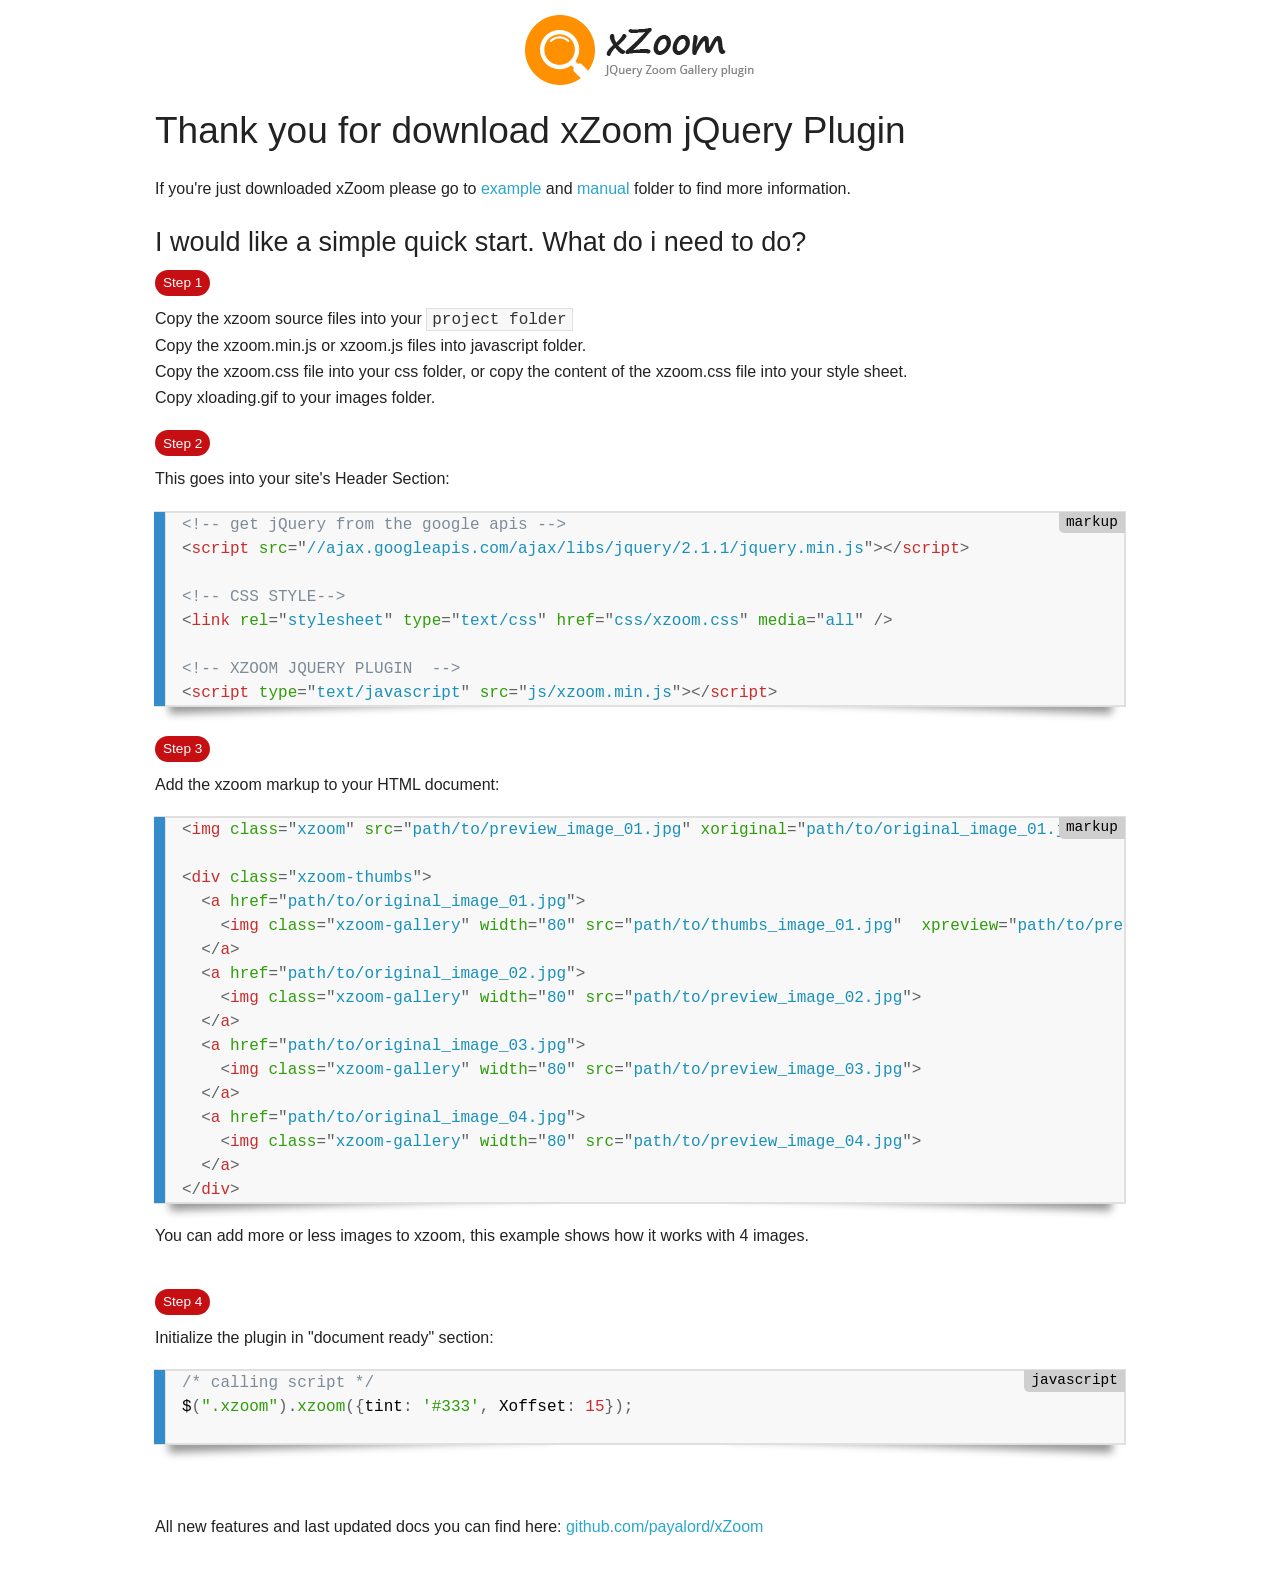
<file: public/frondend/libraries/xZoom-master/index.html>
<!doctype html>
<html class="no-js" lang="en">
  <head>
    <meta charset="utf-8" />
    <meta name="viewport" content="width=device-width, initial-scale=1.0" />
    <title>Manual | xZoom jQuery Zoom Gallery Plugin</title>
    <link rel="stylesheet" href="doc/css/normalize.css" />
    <link rel="stylesheet" href="doc/css/foundation.css" />
    <link rel="stylesheet" href="doc/css/prism.css" />
    <link rel="stylesheet" href="doc/css/manual.css" />
    <script src="doc/js/vendor/modernizr.js"></script>
  <!--[if lt IE 9]><script src="http://html5shiv.googlecode.com/svn/trunk/html5.js"></script><![endif]-->
  </head>

  <body>
  
  <div class="container">
    <div class="row">
      <div class="large-12 column text-center"><a href="https://payalord.github.io/xZoom"><img src="doc/images/logo.png" alt=""></a></div>
      <div class="large-12 column"><p><h2>Thank you for download xZoom jQuery Plugin</h2></p></div>
      <div class="large-12 column">
    If you're just downloaded xZoom please go to <a href="example/index.html">example</a> and <a href="doc/manual.html">manual</a> folder to find more information.
      </div>
    </div>
    <section>
      <div class="row">
        <div class="large-12 column">
          <h3>I would like a simple quick start. What do i need to do?</h3>
          <span class="label alert round">Step 1</span>
          <p>Copy the xzoom source files into your <code>project folder</code><br />
          Copy the xzoom.min.js or xzoom.js files into javascript folder.<br />
      Copy the xzoom.css file into your css folder, or copy the content of the xzoom.css file into your style sheet.<br />
      Copy xloading.gif to your images folder.</p>
          <span class="label alert round">Step 2</span>
          <p>This goes into your site's Header Section:</p>
          <p><pre><code class="language-markup">&lt;!-- get jQuery from the google apis --&gt;
&lt;script src="//ajax.googleapis.com/ajax/libs/jquery/2.1.1/jquery.min.js"&gt;&lt;/script&gt;

&lt;!-- CSS STYLE--&gt;
&lt;link rel="stylesheet" type="text/css" href="css/xzoom.css" media="all" /&gt;

&lt;!-- XZOOM JQUERY PLUGIN  --&gt;
&lt;script type="text/javascript" src="js/xzoom.min.js"&gt;&lt;/script&gt;</code></pre>
          </p>    
          <div class="line"><span class="label alert round">Step 3</span>
          <p>Add the xzoom markup to your HTML document:</p>
          <p>
            <pre><code class="language-markup">&lt;img class="xzoom" src="path/to/preview_image_01.jpg" xoriginal="path/to/original_image_01.jpg" /&gt;

&lt;div class="xzoom-thumbs"&gt;
  &lt;a href="path/to/original_image_01.jpg"&gt;
    &lt;img class="xzoom-gallery" width="80" src="path/to/thumbs_image_01.jpg"  xpreview="path/to/preview_image_01.jpg"&gt;
  &lt;/a&gt;
  &lt;a href="path/to/original_image_02.jpg"&gt;
    &lt;img class="xzoom-gallery" width="80" src="path/to/preview_image_02.jpg"&gt;
  &lt;/a&gt;
  &lt;a href="path/to/original_image_03.jpg"&gt;
    &lt;img class="xzoom-gallery" width="80" src="path/to/preview_image_03.jpg"&gt;
  &lt;/a&gt;
  &lt;a href="path/to/original_image_04.jpg"&gt;
    &lt;img class="xzoom-gallery" width="80" src="path/to/preview_image_04.jpg"&gt;
  &lt;/a&gt;
&lt;/div&gt;</code></pre>
          </p>
      <p>You can add more or less images to xzoom, this example shows how it works with 4 images.</p>
          </div>
          <div class="line"><span class="label alert round">Step 4</span>
          <p>Initialize the plugin in "document ready" section:</p>
          <p>
            <pre><code class="language-javascript">/* calling script */
$(".xzoom").xzoom({tint: '#333', Xoffset: 15});
            </code></pre>
          </p>
          </div>                        
        </div>       
      </div>
    </section> 
    <section>
    <div class="row">
      <div class="large-12 column">
        <div class="line">
          <p>All new features and last updated docs you can find here: <a href="https://github.com/payalord/xZoom">github.com/payalord/xZoom</a></p>
        </div>
      </div>
    </div>  
    </section>       
  </div>
    <script src="doc/js/vendor/jquery.js"></script>
    <script src="doc/js/foundation.min.js"></script>
    <script src="doc/js/vendor/prism.js"></script>
  </body>
</html>
</file>
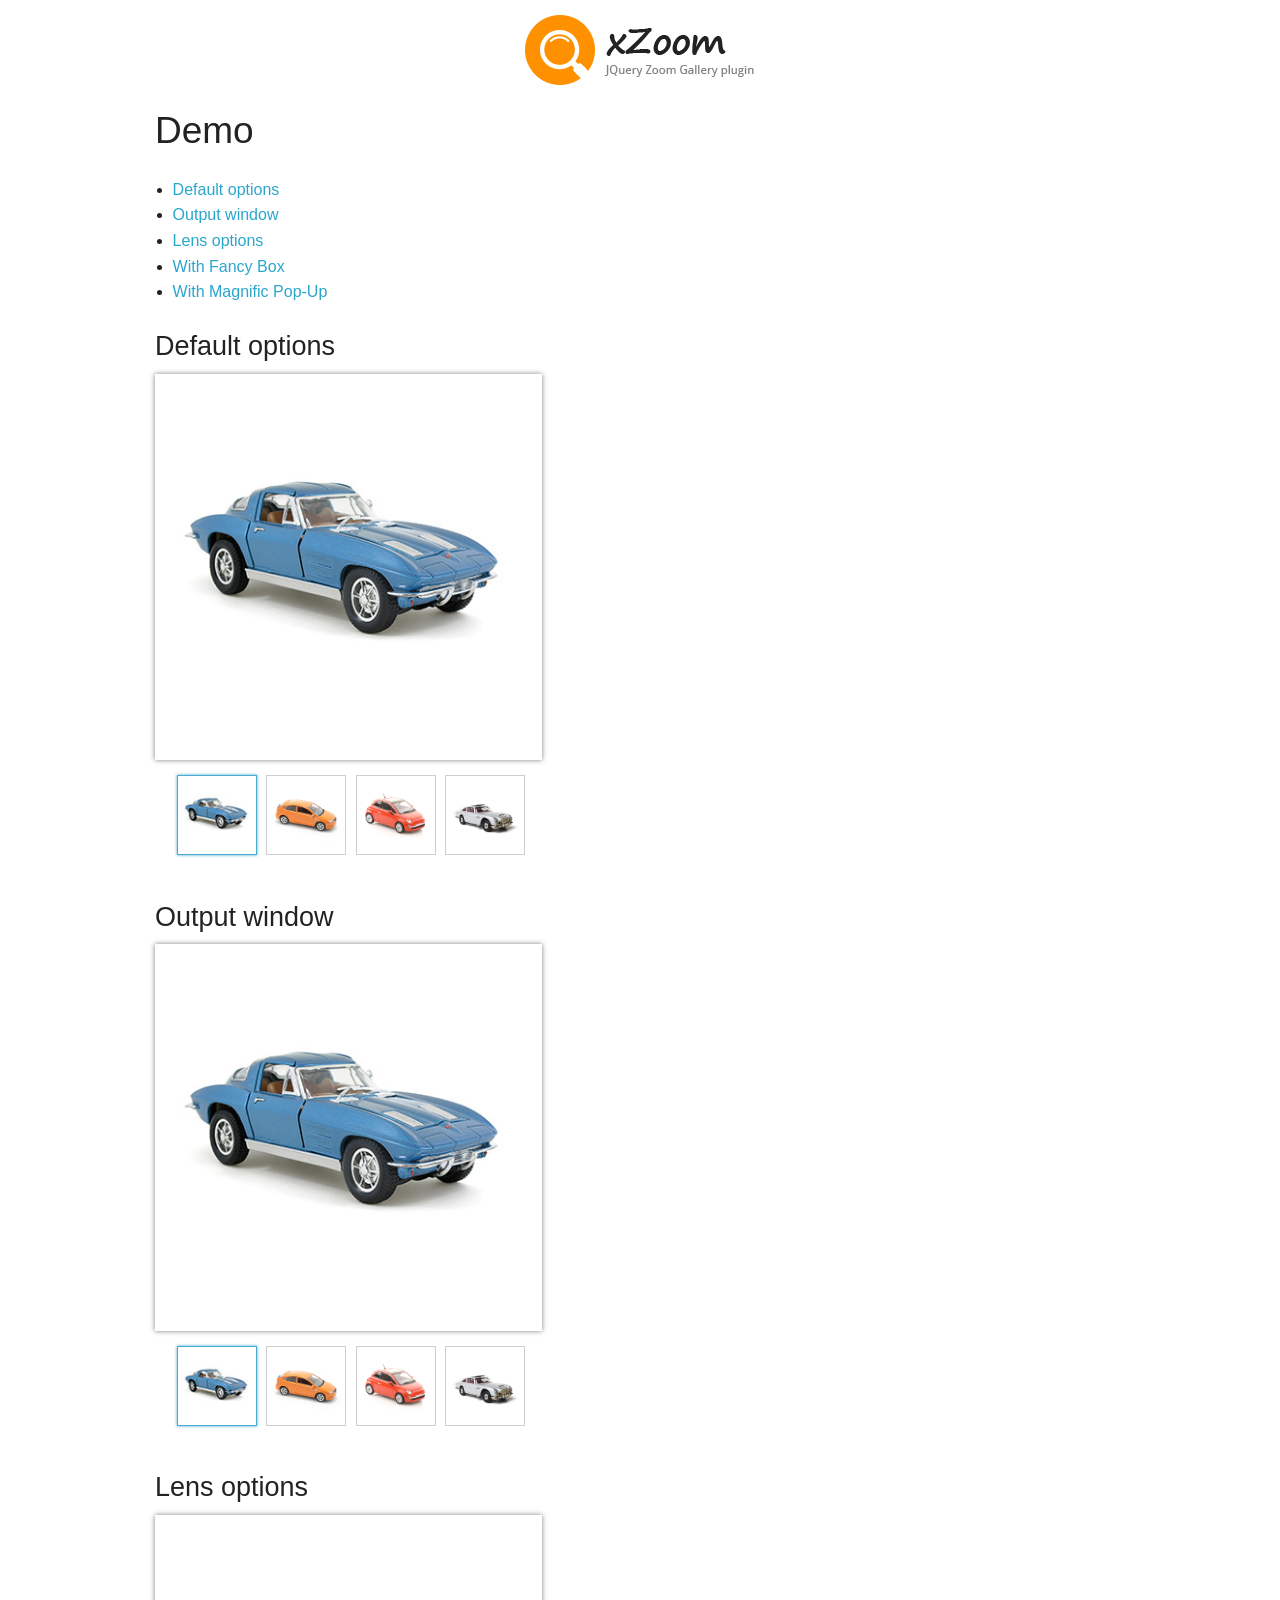
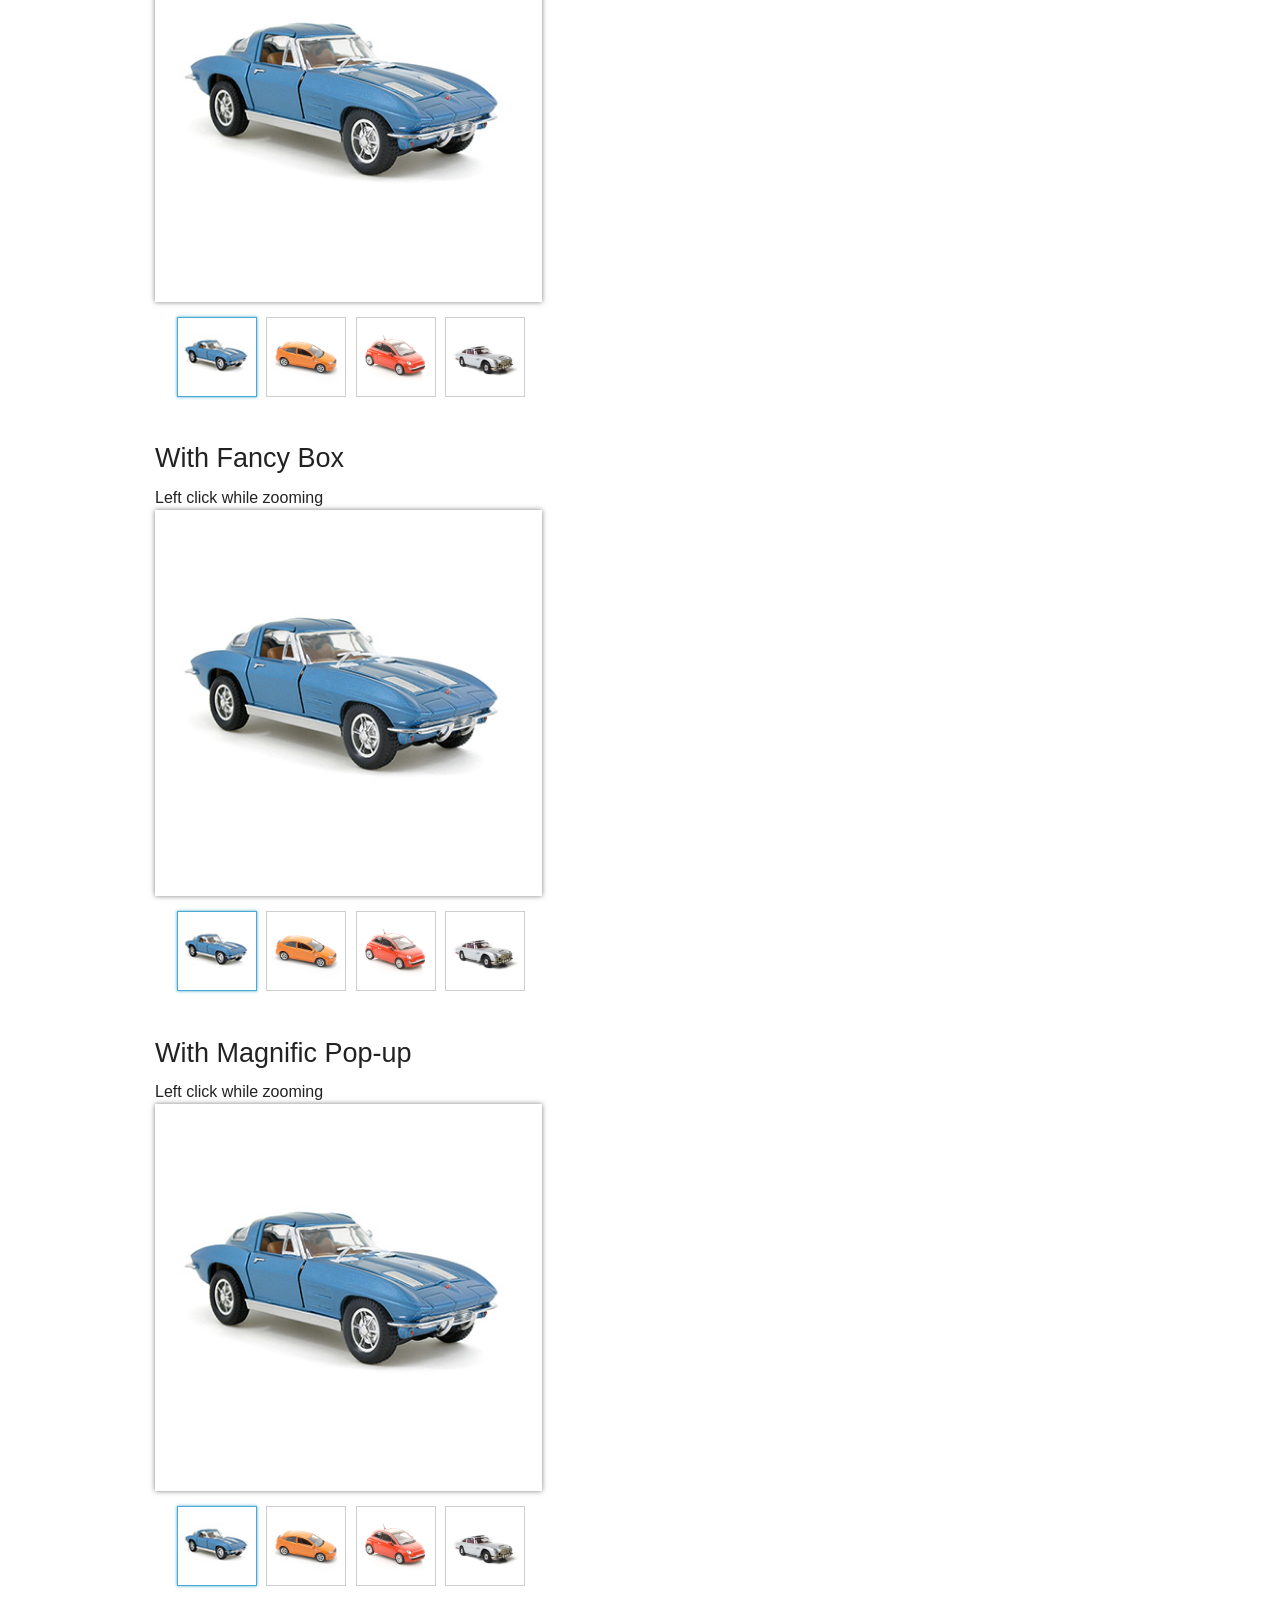
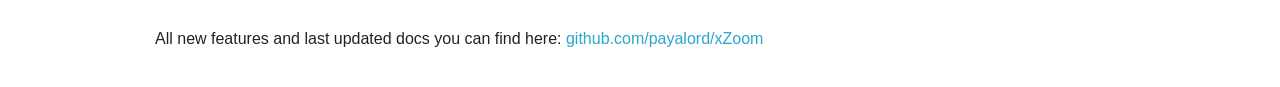
<file: public/frondend/libraries/xZoom-master/example/index.html>
<!doctype html>
<html class="no-js" lang="en">
  <head>
    <meta charset="utf-8" />
    <meta name="viewport" content="width=device-width, initial-scale=1.0" />
    <title>Demo | xZoom Jquery Zoom Gallery</title>
    <link rel="stylesheet" href="css/normalize.css" />
    <link rel="stylesheet" href="css/foundation.css" />
    <link rel="stylesheet" href="css/demo.css" />
    <script src="js/vendor/modernizr.js"></script>
    <script src="js/vendor/jquery.js"></script>
  <!-- xzoom plugin here -->
  <script type="text/javascript" src="../dist/xzoom.min.js"></script>
  <link rel="stylesheet" type="text/css" href="css/xzoom.css" media="all" /> 
  <!-- hammer plugin here -->
  <script type="text/javascript" src="hammer.js/1.0.5/jquery.hammer.min.js"></script>  
  <!--[if lt IE 9]><script src="http://html5shiv.googlecode.com/svn/trunk/html5.js"></script><![endif]-->
  <link type="text/css" rel="stylesheet" media="all" href="fancybox/source/jquery.fancybox.css" />
  <link type="text/css" rel="stylesheet" media="all" href="magnific-popup/css/magnific-popup.css" />
  <script type="text/javascript" src="fancybox/source/jquery.fancybox.js"></script>
  <script type="text/javascript" src="magnific-popup/js/magnific-popup.js"></script>       
  </head>

  <body>
  
  <div class="container">
    <div class="row">
      <div class="large-12 column text-center"><a href="https://payalord.github.io/xZoom"><img src="images/logo.png" alt=""></a></div>
      <div class="large-12 column"><p><h2>Demo</h2></p></div>
      <div class="large-12 column">
        <ul>
          <li><a href="#default">Default options</a></li>
          <li><a href="#output">Output window</a></li>
          <li><a href="#lens">Lens options</a></li>
          <li><a href="#fancy">With Fancy Box</a></li>
          <li><a href="#magnific">With Magnific Pop-Up</a></li>
        </ul>
      </div>
    </div>
    
    <!-- default start -->
    <section id="default" class="padding-top0">
    <div class="row">
      <div class="large-12 column"><h3>Default options</h3></div>
      <div class="large-5 column">
        <div class="xzoom-container">
          <img class="xzoom" id="xzoom-default" src="images/gallery/preview/01_b_car.jpg" xoriginal="images/gallery/original/01_b_car.jpg" />
          <div class="xzoom-thumbs">
            <a href="images/gallery/original/01_b_car.jpg"><img class="xzoom-gallery" width="80" src="images/gallery/thumbs/01_b_car.jpg"  xpreview="images/gallery/preview/01_b_car.jpg" title="The description goes here"></a>
            <a href="images/gallery/original/02_o_car.jpg"><img class="xzoom-gallery" width="80" src="images/gallery/preview/02_o_car.jpg" title="The description goes here"></a>
            <a href="images/gallery/original/03_r_car.jpg"><img class="xzoom-gallery" width="80" src="images/gallery/preview/03_r_car.jpg" title="The description goes here"></a>
            <a href="images/gallery/original/04_g_car.jpg"><img class="xzoom-gallery" width="80" src="images/gallery/preview/04_g_car.jpg" title="The description goes here"></a>
          </div>
        </div>        
      </div>
      <div class="large-7 column"></div>
    </div>
    </section>
    <!-- default end -->

    <!-- output window start -->
    <section id="output">
    <div class="row">
      <div class="large-12 column"><h3>Output window</h3></div>
      <div class="large-5 column">
        <div class="xzoom-container">
          <img class="xzoom2" src="images/gallery/preview/01_b_car.jpg" xoriginal="images/gallery/original/01_b_car.jpg" />
            <div class="xzoom-thumbs">
              <a href="images/gallery/original/01_b_car.jpg"><img class="xzoom-gallery2" width="80" src="images/gallery/thumbs/01_b_car.jpg"  xpreview="images/gallery/preview/01_b_car.jpg" title="The description goes here"></a>
              <a href="images/gallery/original/02_o_car.jpg"><img class="xzoom-gallery2" width="80" src="images/gallery/preview/02_o_car.jpg" title="The description goes here"></a>
              <a href="images/gallery/original/03_r_car.jpg"><img class="xzoom-gallery2" width="80" src="images/gallery/preview/03_r_car.jpg" title="The description goes here"></a>
              <a href="images/gallery/original/04_g_car.jpg"><img class="xzoom-gallery2" width="80" src="images/gallery/preview/04_g_car.jpg" title="The description goes here"></a>
            </div>
        </div>        
      </div>
      <div class="large-7 column"><div id="xzoom2-id" style="float: right; width: 200px; height: 200px;"></div></div>
    </div>
    </section>   
    <!-- output window end -->

    <!-- lens options start -->
    <section id="lens">
    <div class="row">
      <div class="large-12 column"><h3>Lens options</h3></div>
      <div class="large-5 column">
        <div class="xzoom-container">
          <img class="xzoom3" src="images/gallery/preview/01_b_car.jpg" xoriginal="images/gallery/original/01_b_car.jpg" />
          <div class="xzoom-thumbs">
            <a href="images/gallery/original/01_b_car.jpg"><img class="xzoom-gallery3" width="80" src="images/gallery/thumbs/01_b_car.jpg"  xpreview="images/gallery/preview/01_b_car.jpg" title="The description goes here"></a>
            <a href="images/gallery/original/02_o_car.jpg"><img class="xzoom-gallery3" width="80" src="images/gallery/preview/02_o_car.jpg" title="The description goes here"></a>
            <a href="images/gallery/original/03_r_car.jpg"><img class="xzoom-gallery3" width="80" src="images/gallery/preview/03_r_car.jpg" title="The description goes here"></a>
            <a href="images/gallery/original/04_g_car.jpg"><img class="xzoom-gallery3" width="80" src="images/gallery/preview/04_g_car.jpg" title="The description goes here"></a>
          </div>
        </div>        
      </div>
      <div class="large-7 column"></div>
    </div>
    </section>   
    <!-- lens options end -->

    <!-- fancy start -->
    <section id="fancy">
    <div class="row">
      <div class="large-12 column"><h3>With Fancy Box</h3>Left click while zooming</div>
      <div class="large-5 column">
        <div class="xzoom-container">
          <img class="xzoom4" id="xzoom-fancy" src="images/gallery/preview/01_b_car.jpg" xoriginal="images/gallery/original/01_b_car.jpg" />
          <div class="xzoom-thumbs">
            <a href="images/gallery/original/01_b_car.jpg"><img class="xzoom-gallery4" width="80" src="images/gallery/thumbs/01_b_car.jpg"  xpreview="images/gallery/preview/01_b_car.jpg" title="The description goes here"></a>
            <a href="images/gallery/original/02_o_car.jpg"><img class="xzoom-gallery4" width="80" src="images/gallery/preview/02_o_car.jpg" title="The description goes here"></a>
            <a href="images/gallery/original/03_r_car.jpg"><img class="xzoom-gallery4" width="80" src="images/gallery/preview/03_r_car.jpg" title="The description goes here"></a>
            <a href="images/gallery/original/04_g_car.jpg"><img class="xzoom-gallery4" width="80" src="images/gallery/preview/04_g_car.jpg" title="The description goes here"></a>
          </div>
        </div>          
      </div>
      <div class="large-7 column"></div>
    </div>
    </section>   
    <!-- fancy end -->

    <!-- magnific start -->
    <section id="magnific">
    <div class="row">
      <div class="large-12 column"><h3>With Magnific Pop-up</h3>Left click while zooming</div>
      <div class="large-5 column">
        <div class="xzoom-container">
          <img class="xzoom5" id="xzoom-magnific" src="images/gallery/preview/01_b_car.jpg" xoriginal="images/gallery/original/01_b_car.jpg" />
          <div class="xzoom-thumbs">
            <a href="images/gallery/original/01_b_car.jpg"><img class="xzoom-gallery5" width="80" src="images/gallery/thumbs/01_b_car.jpg"  xpreview="images/gallery/preview/01_b_car.jpg" title="The description goes here"></a>
            <a href="images/gallery/original/02_o_car.jpg"><img class="xzoom-gallery5" width="80" src="images/gallery/preview/02_o_car.jpg" title="The description goes here"></a>
            <a href="images/gallery/original/03_r_car.jpg"><img class="xzoom-gallery5" width="80" src="images/gallery/preview/03_r_car.jpg" title="The description goes here"></a>
            <a href="images/gallery/original/04_g_car.jpg"><img class="xzoom-gallery5" width="80" src="images/gallery/preview/04_g_car.jpg" title="The description goes here"></a>
          </div>
        </div>        
      </div>
      <div class="large-7 column"></div>
    </div>
    </section>   
    <!-- magnific end -->
    <section>
    <div class="row">
      <div class="large-12 column">
        <div class="line">
          <p>All new features and last updated docs you can find here: <a href="https://github.com/payalord/xZoom">github.com/payalord/xZoom</a></p>
        </div>
      </div>
    </div>  
    </section> 
  </div>
    <script src="js/foundation.min.js"></script>
    <script src="js/setup.js"></script>
  </body>
</html>
</file>
<file: public/frondend/libraries/xZoom-master/doc/css/prism.css>
/* http://prismjs.com/download.html?themes=prism-coy&languages=markup+css+clike+javascript&plugins=line-highlight+line-numbers+show-language */
/**
 * prism.js Coy theme for JavaScript, CoffeeScript, CSS and HTML
 * Based on https://github.com/tshedor/workshop-wp-theme (Example: http://workshop.kansan.com/category/sessions/basics or http://workshop.timshedor.com/category/sessions/basics);
 * @author Tim  Shedor
 */

code[class*="language-"],
pre[class*="language-"] {
	color: black;
	font-family: Consolas, Monaco, 'Andale Mono', monospace;
	direction: ltr;
	text-align: left;
	white-space: pre;
	word-spacing: normal;
	word-break: normal;
	line-height: 1.5;

	-moz-tab-size: 4;
	-o-tab-size: 4;
	tab-size: 4;

	-webkit-hyphens: none;
	-moz-hyphens: none;
	-ms-hyphens: none;
	hyphens: none;
}

/* Code blocks */
pre[class*="language-"] {
	position: relative;
	margin: .5em 0;
	-webkit-box-shadow: -1px 0px 0px 0px #358ccb, 0px 0px 0px 1px #dfdfdf;
	-moz-box-shadow: -1px 0px 0px 0px #358ccb, 0px 0px 0px 1px #dfdfdf;
	box-shadow: -1px 0px 0px 0px #358ccb, 0px 0px 0px 1px #dfdfdf;
	border-left: 10px solid #358ccb;
	background-color: #fdfdfd;
	background-image: -webkit-linear-gradient(transparent 50%, rgba(69, 142, 209, 0.04) 50%);
	background-image: -moz-linear-gradient(transparent 50%, rgba(69, 142, 209, 0.04) 50%);
	background-image: -ms-linear-gradient(transparent 50%, rgba(69, 142, 209, 0.04) 50%);
	background-image: -o-linear-gradient(transparent 50%, rgba(69, 142, 209, 0.04) 50%);
	background-image: linear-gradient(transparent 50%, rgba(69, 142, 209, 0.04) 50%);
	background-size: 3em 3em;
	background-origin: content-box;
	overflow: visible;
	max-height: 30em;
}

code[class*="language"] {
	max-height: inherit;
	height: 100%;
	padding: 0 1em;
	display: block;
	overflow: auto;
}

/* Margin bottom to accomodate shadow */
:not(pre) > code[class*="language-"],
pre[class*="language-"] {
	background-color: #fdfdfd;
	-webkit-box-sizing: border-box;
	-moz-box-sizing: border-box;
	box-sizing: border-box;
	margin-bottom: 1em;
}

/* Inline code */
:not(pre) > code[class*="language-"] {
	position: relative;
	padding: .2em;
	-webkit-border-radius: 0.3em;
	-moz-border-radius: 0.3em;
	-ms-border-radius: 0.3em;
	-o-border-radius: 0.3em;
	border-radius: 0.3em;
	color: #c92c2c;
	border: 1px solid rgba(0, 0, 0, 0.1);
}

pre[class*="language-"]:before,
pre[class*="language-"]:after {
	content: '';
	z-index: -2;
	display: block;
	position: absolute;
	bottom: 0.75em;
	left: 0.18em;
	width: 40%;
	height: 20%;
	-webkit-box-shadow: 0px 13px 8px #979797;
	-moz-box-shadow: 0px 13px 8px #979797;
	box-shadow: 0px 13px 8px #979797;
	-webkit-transform: rotate(-2deg);
	-moz-transform: rotate(-2deg);
	-ms-transform: rotate(-2deg);
	-o-transform: rotate(-2deg);
	transform: rotate(-2deg);
}

:not(pre) > code[class*="language-"]:after,
pre[class*="language-"]:after {
	right: 0.75em;
	left: auto;
	-webkit-transform: rotate(2deg);
	-moz-transform: rotate(2deg);
	-ms-transform: rotate(2deg);
	-o-transform: rotate(2deg);
	transform: rotate(2deg);
}

.token.comment,
.token.block-comment,
.token.prolog,
.token.doctype,
.token.cdata {
	color: #7D8B99;
}

.token.punctuation {
	color: #5F6364;
}

.token.property,
.token.tag,
.token.boolean,
.token.number,
.token.function-name,
.token.constant,
.token.symbol,
.token.deleted {
	color: #c92c2c;
}

.token.selector,
.token.attr-name,
.token.string,
.token.char,
.token.function,
.token.builtin,
.token.inserted {
	color: #2f9c0a;
}

.token.operator,
.token.entity,
.token.url,
.token.variable {
	color: #a67f59;
	background: rgba(255, 255, 255, 0.5);
}

.token.atrule,
.token.attr-value,
.token.keyword,
.token.class-name {
	color: #1990b8;
}

.token.regex,
.token.important {
	color: #e90;
}

.language-css .token.string,
.style .token.string {
	color: #a67f59;
	background: rgba(255, 255, 255, 0.5);
}

.token.important {
	font-weight: normal;
}

.token.entity {
	cursor: help;
}

.namespace {
	opacity: .7;
}

@media screen and (max-width: 767px) {
	pre[class*="language-"]:before,
	pre[class*="language-"]:after {
		bottom: 14px;
		-webkit-box-shadow: none;
		-moz-box-shadow: none;
		box-shadow: none;
	}

}

/* Plugin styles */
.token.tab:not(:empty):before,
.token.cr:before,
.token.lf:before {
	color: #e0d7d1;
}

/* Plugin styles: Line Numbers */
pre[class*="language-"].line-numbers {
	padding-left: 0;
}

pre[class*="language-"].line-numbers code {
	padding-left: 3.8em;
}

pre[class*="language-"].line-numbers .line-numbers-rows {
	left: 0;
}

pre[data-line] {
	position: relative;
	padding: 1em 0 1em 3em;
}

.line-highlight {
	position: absolute;
	left: 0;
	right: 0;
	padding: inherit 0;
	margin-top: 1em; /* Same as .prism’s padding-top */

	background: hsla(24, 20%, 50%,.08);
	background: -moz-linear-gradient(left, hsla(24, 20%, 50%,.1) 70%, hsla(24, 20%, 50%,0));
	background: -webkit-linear-gradient(left, hsla(24, 20%, 50%,.1) 70%, hsla(24, 20%, 50%,0));
	background: -o-linear-gradient(left, hsla(24, 20%, 50%,.1) 70%, hsla(24, 20%, 50%,0));
	background: linear-gradient(left, hsla(24, 20%, 50%,.1) 70%, hsla(24, 20%, 50%,0));
	
	pointer-events: none;
	
	line-height: inherit;
	white-space: pre;
}

	.line-highlight:before,
	.line-highlight[data-end]:after {
		content: attr(data-start);
		position: absolute;
		top: .4em;
		left: .6em;
		min-width: 1em;
		padding: 0 .5em;
		background-color: hsla(24, 20%, 50%,.4);
		color: hsl(24, 20%, 95%);
		font: bold 65%/1.5 sans-serif;
		text-align: center;
		vertical-align: .3em;
		border-radius: 999px;
		text-shadow: none;
		box-shadow: 0 1px white;
	}
	
	.line-highlight[data-end]:after {
		content: attr(data-end);
		top: auto;
		bottom: .4em;
	}
pre.line-numbers {
	position: relative;
	padding-left: 3.8em;
	counter-reset: linenumber;
}

pre.line-numbers > code {
	position: relative;
}

.line-numbers .line-numbers-rows {
	position: absolute;
	pointer-events: none;
	top: 0;
	font-size: 100%;
	left: -3.8em;
	width: 3em; /* works for line-numbers below 1000 lines */
	letter-spacing: -1px;
	border-right: 1px solid #999;

	-webkit-user-select: none;
	-moz-user-select: none;
	-ms-user-select: none;
	user-select: none;

}

	.line-numbers-rows > span {
		pointer-events: none;
		display: block;
		counter-increment: linenumber;
	}

		.line-numbers-rows > span:before {
			content: counter(linenumber);
			color: #999;
			display: block;
			padding-right: 0.8em;
			text-align: right;
		}
pre[class*='language-'] {
	position: relative;
}
pre[class*='language-'] > code[data-language] {
	overflow: scroll;
	max-height: 28em;
	display: block;
}
pre[class*='language-'] > code[data-language]::before {
	content: attr(data-language);
	color: black;
	background-color: #CFCFCF;
	display: inline-block;
	position: absolute;
	top: 0;
	right: 0;
	font-size: 0.9em;
	border-radius: 0 0 0 5px;
	padding: 0 0.5em;
	text-shadow: none;
}
</file>
<file: public/frondend/libraries/xZoom-master/doc/css/manual.css>
/*demo styles for xZoom*/
.container { padding: 15px; }
section { padding-top: 20px; }
.padding-top0 { padding-top: 0px !important; }
p { margin-top: 10px; }
.line { padding-top: 10px; padding-bottom: 10px; }
.green { color: green !important; }
</file>
<file: public/frondend/libraries/xZoom-master/example/css/demo.css>
/*demo styles for xZoom*/
.container { padding: 15px; }
section { padding-top: 20px; }
.padding-top0 { padding-top: 0px !important;}
</file>
<file: public/frondend/libraries/xZoom-master/example/css/xzoom.css>
/* Compatibility styles for frameworks like bootstrap, foundation e.t.c */
.xzoom-source img, .xzoom-preview img, .xzoom-lens img {
  display: block;
  max-width: none;
  max-height: none;
}
/* --------------- */

/* xZoom Styles below */
.xzoom-container { 
  display: inline-block; 
}

.xzoom-thumbs {
  text-align: center;
  margin-bottom: 10px;
}

.xzoom { 
  -webkit-box-shadow: 0px 0px 5px 0px rgba(0,0,0,0.5);
  -moz-box-shadow: 0px 0px 5px 0px rgba(0,0,0,0.5);
  box-shadow: 0px 0px 5px 0px rgba(0,0,0,0.5);  
  margin-bottom: 15px; 
}
.xzoom2, .xzoom3, .xzoom4, .xzoom5 {
  -webkit-box-shadow: 0px 0px 5px 0px rgba(0,0,0,0.5);
  -moz-box-shadow: 0px 0px 5px 0px rgba(0,0,0,0.5);
  box-shadow: 0px 0px 5px 0px rgba(0,0,0,0.5);  
  margin-bottom: 15px;  
}

/* Thumbs */
.xzoom-gallery, .xzoom-gallery2, .xzoom-gallery3, .xzoom-gallery4, .xzoom-gallery5 { 
  border: 1px solid #cecece; 
  margin-left: 5px;
  margin-bottom: 10px;
}

.xzoom-source, .xzoom-hidden {
  display: block;
  position: static;
  float: none;
  clear: both;
}

/* Everything out of border is hidden */
.xzoom-hidden {
  overflow: hidden;
}

/* Preview */
.xzoom-preview {
  border: 1px solid #888;
  background: #2f4f4f;
  box-shadow: -0px -0px 10px rgba(0,0,0,0.50);
}

/* Lens */
.xzoom-lens {
  border: 1px solid #555;
  box-shadow: -0px -0px 10px rgba(0,0,0,0.50);
  cursor: crosshair;
}

/* Loading */
.xzoom-loading {
  background-position: center center;
  background-repeat: no-repeat;
  border-radius: 100%;
  opacity: .7;
  background: url(../images/xloading.gif);
  width: 48px;
  height: 48px;
}

/* Additional class that applied to thumb when it is active */
.xactive {  
  -webkit-box-shadow: 0px 0px 3px 0px rgba(74,169,210,1);
  -moz-box-shadow: 0px 0px 3px 0px rgba(74,169,210,1);
  box-shadow: 0px 0px 3px 0px rgba(74,169,210,1); 
  border: 1px solid #4aaad2;
}

/* Caption */
.xzoom-caption {
  position: absolute;
  bottom: -43px;
  left: 0;
  background: #000;
  width: 100%;
  text-align: left;
}

.xzoom-caption span {
  color: #fff;
  font-family: Arial, sans-serif;
  display: block;
  font-size: 0.75em;
  font-weight: bold;
  padding: 10px;
}
</file>
